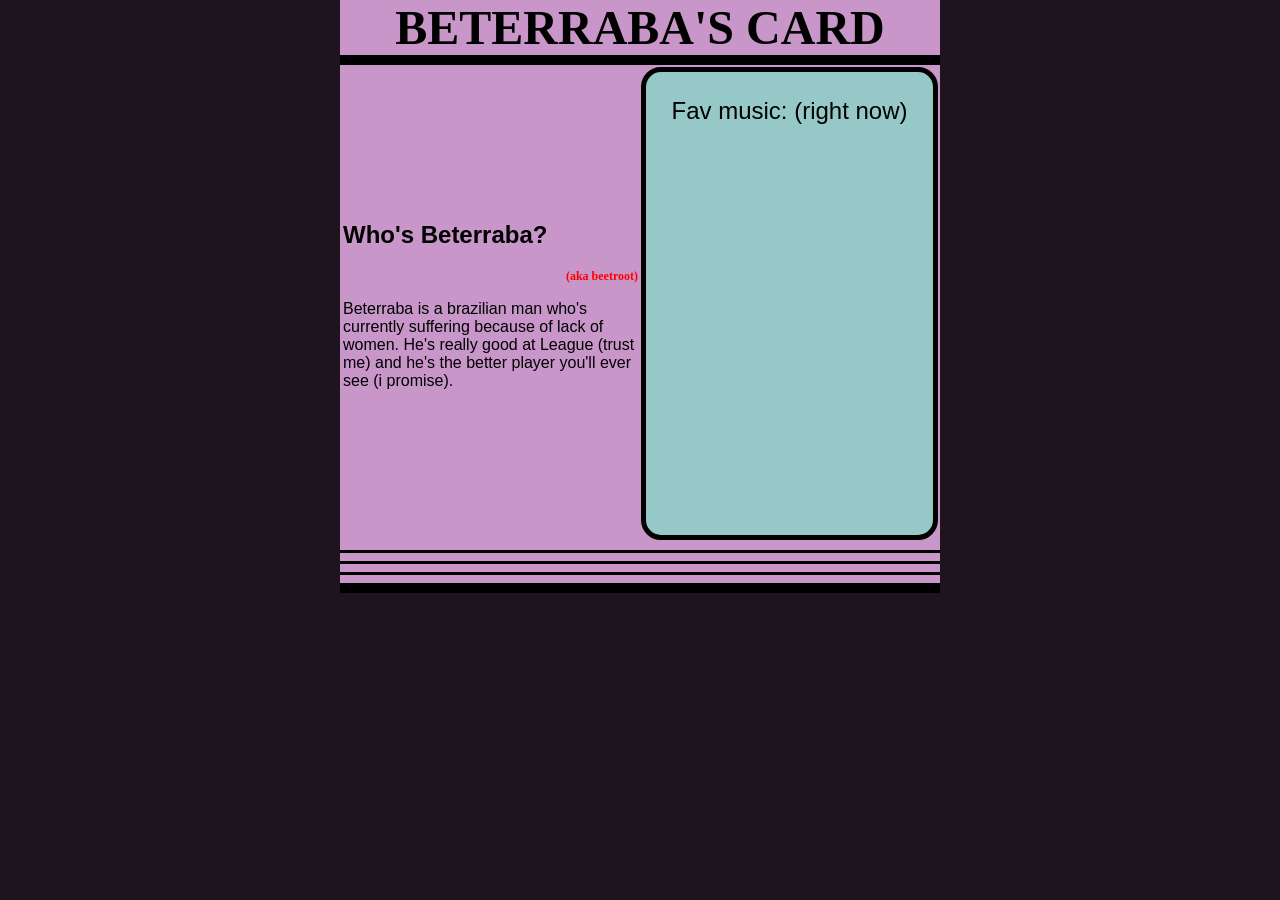
<file: index.html>
<!DOCTYPE html>
<html>
<head>
    <meta charset='utf-8'>
    <meta name='viewport' content='width=device-width, initial-scale=1'>
    <title>Beterraba</title>
    <link rel='stylesheet' href='estilo.css'>
</head>
<body>
    <h1>BETERRABA'S CARD</h1>
    <div class="pagina">
        <table>
            <tr>
                <td class="meio">
                    <h2>Who's Beterraba?</h2>
                    <h3>(aka beetroot)</h3>
                    <p>Beterraba is a brazilian man who's currently suffering because of lack of women.
                        He's really good at League (trust me) and he's the better player you'll ever see (i promise).
                    </p>
                </td>
                <td class="musica">
                    <p>Fav music: (right now)</p>
                    <br/>
                    <iframe data-testid="embed-iframe" style="border-radius:12px" src="https://open.spotify.com/embed/track/3GAqddcV0nwMHQI5RfMXoI?utm_source=generator&si=893a5e653d664e8b"
                    width="100%" height="352" frameBorder="0" allowfullscreen="" allow="autoplay; clipboard-write; encrypted-media; fullscreen; picture-in-picture"
                    loading="lazy"></iframe>
                </td>
            </tr>
        </table>
        <hr/><hr/><hr/>
    </div>
</body>
</html>
</file>
<file: estilo.css>
body{
    background-color: rgb(30, 20, 30);
    width: 600px;
    margin: auto;
}
h1{
    width: 600px;
    text-align: center;
    background-color: rgb(200, 150, 200);
    margin-left: auto;
    margin-top: 0;
    margin-bottom: 0;
    font-family: 'Times New Roman', Times, serif;
    font-size: 48px;
}
div.pagina{
    border-top: 10px solid black;
    border-bottom: 10px solid black;
    background-color: rgb(200, 150, 200);
}
td.meio{
    width: 50%;
}
td.musica{
    text-align: center;
    font-size: 24px;
    border: 5px solid black;
    border-radius: 20px;
    background-color: rgb(150, 200, 200);
}
iframe{
    margin: auto;
    text-align: center;
}
table{
    width: 100%;
}
p{
    font-family:'Franklin Gothic Medium', 'Arial Narrow', Arial, sans-serif;
}
h2{
    text-align: left;
    font-family:'Franklin Gothic Medium', 'Arial Narrow', Arial, sans-serif;
}
hr{
    height: 3px;
    background-color: black;
    border: none;
}
a{
    color: white;
    text-decoration: none;
}
img{
    width: 77%;
    cursor: pointer;
}
.center{
    text-align: center;
    font-size: 3em;
}
h3{
    text-align: right;
    font-size: 12px;
    color: red;
}
</file>
